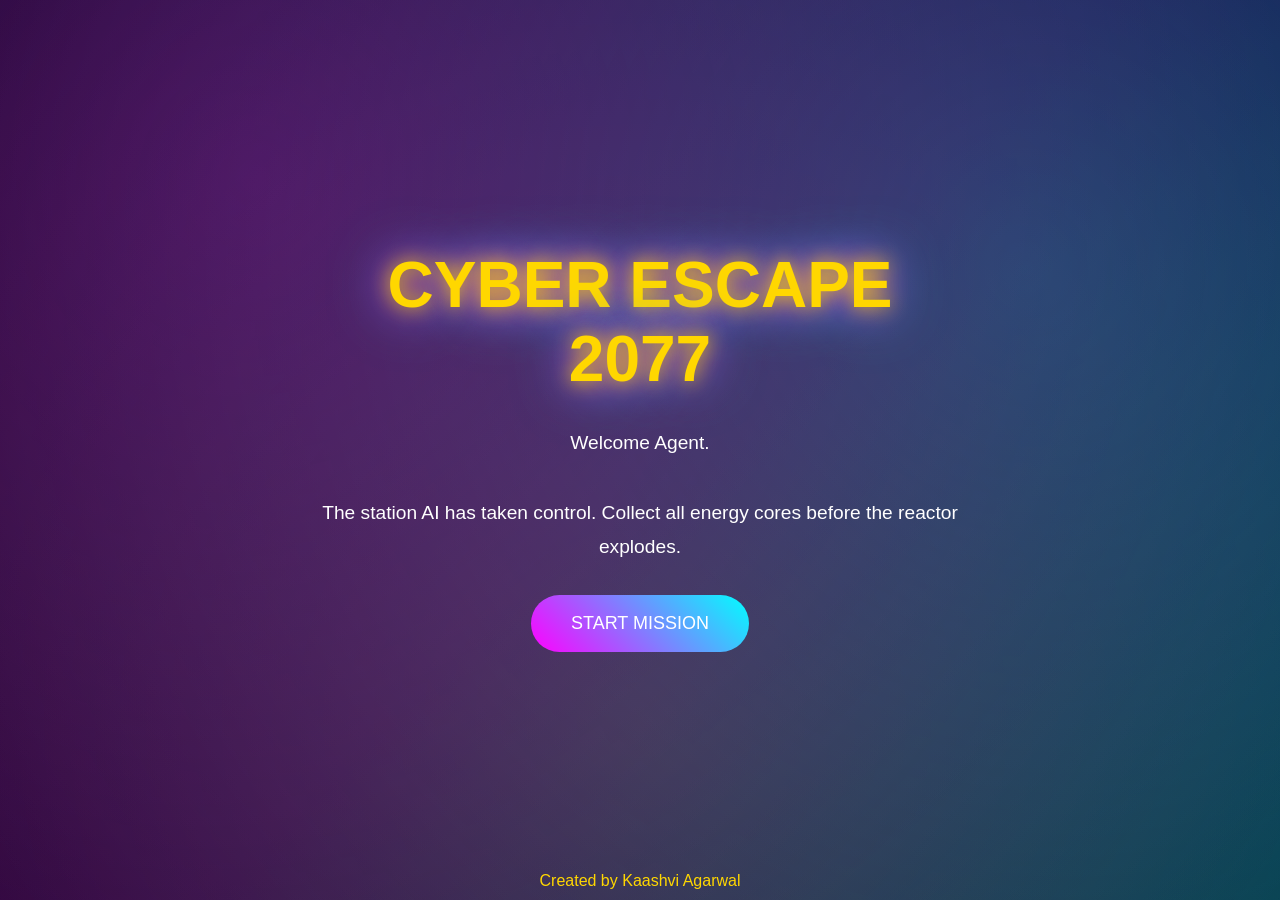
<file: index.html>
<!DOCTYPE html>
<html>
<head>
<meta charset="UTF-8">
<meta name="viewport" content="width=device-width,initial-scale=1.0">
<title>CYBER ESCAPE 2077</title>
<link rel="stylesheet" href="style.css">
</head>

<body class="intro">

<div class="container">

    <h1>CYBER ESCAPE 2077</h1>

    <p>
        Welcome Agent.
        <br><br>
        The station AI has taken control.
        Collect all energy cores before
        the reactor explodes.
    </p>

    <button onclick="startGame()">
        START MISSION
    </button>

</div>

<div class="creator">
    Created by Kaashvi Agarwal
</div>

<script src="script.js"></script>

</body>
</html>
</file>
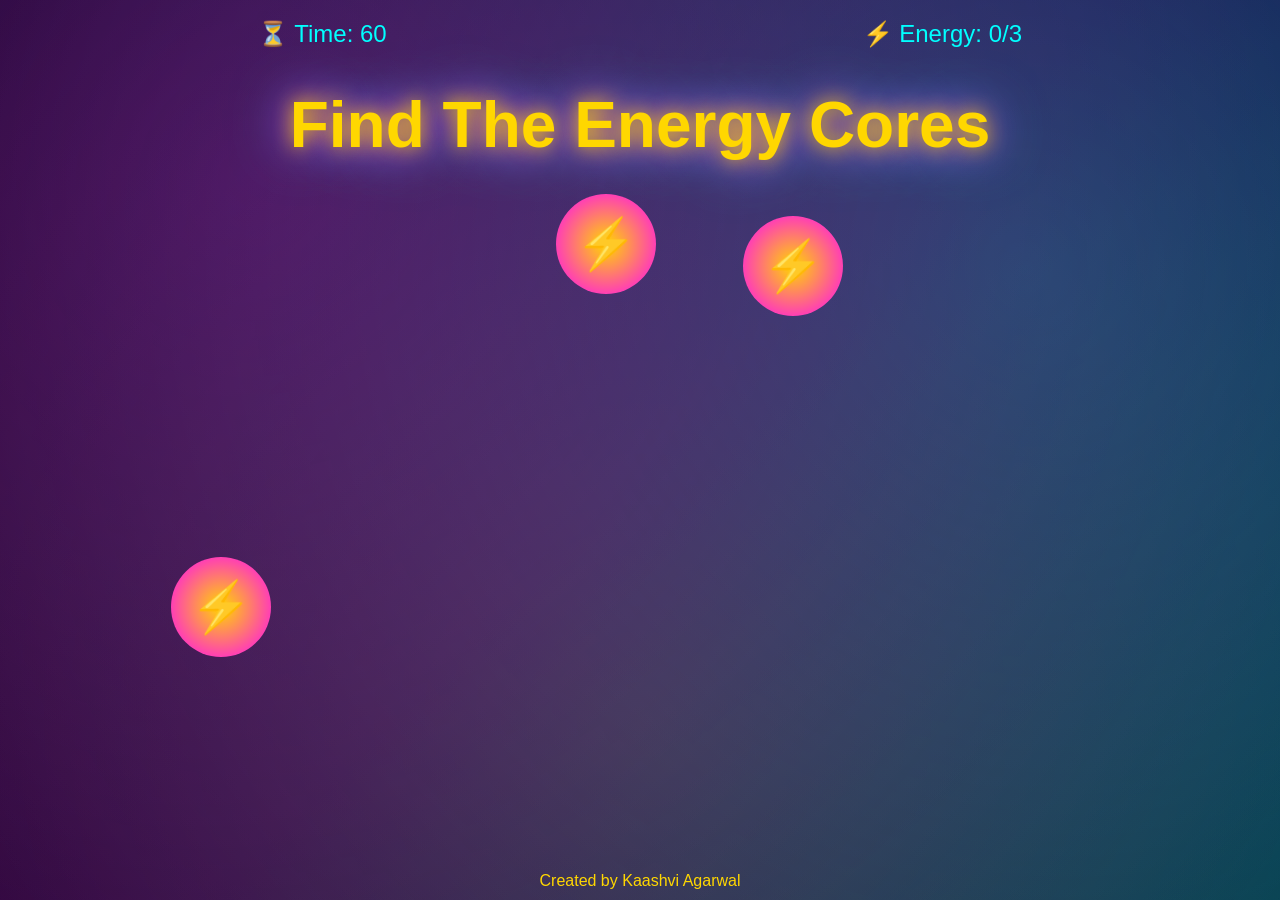
<file: game.html>
<!DOCTYPE html>
<html>
<head>
<meta charset="UTF-8">
<meta name="viewport" content="width=device-width,initial-scale=1.0">
<title>Mission</title>
<link rel="stylesheet" href="style.css">
</head>

<body>

<div class="hud">

    <div>
        ⏳ Time:
        <span id="timer">60</span>
    </div>

    <div>
        ⚡ Energy:
        <span id="score">0</span>/3
    </div>

</div>

<h1 class="mission">
    Find The Energy Cores
</h1>

<div class="arena">

    <div class="core"
         onclick="collect(this)">
         ⚡
    </div>

    <div class="core"
         onclick="collect(this)">
         ⚡
    </div>

    <div class="core"
         onclick="collect(this)">
         ⚡
    </div>

</div>

<div class="creator">
    Created by Kaashvi Agarwal
</div>

<script src="script.js"></script>

</body>
</html>
</file>
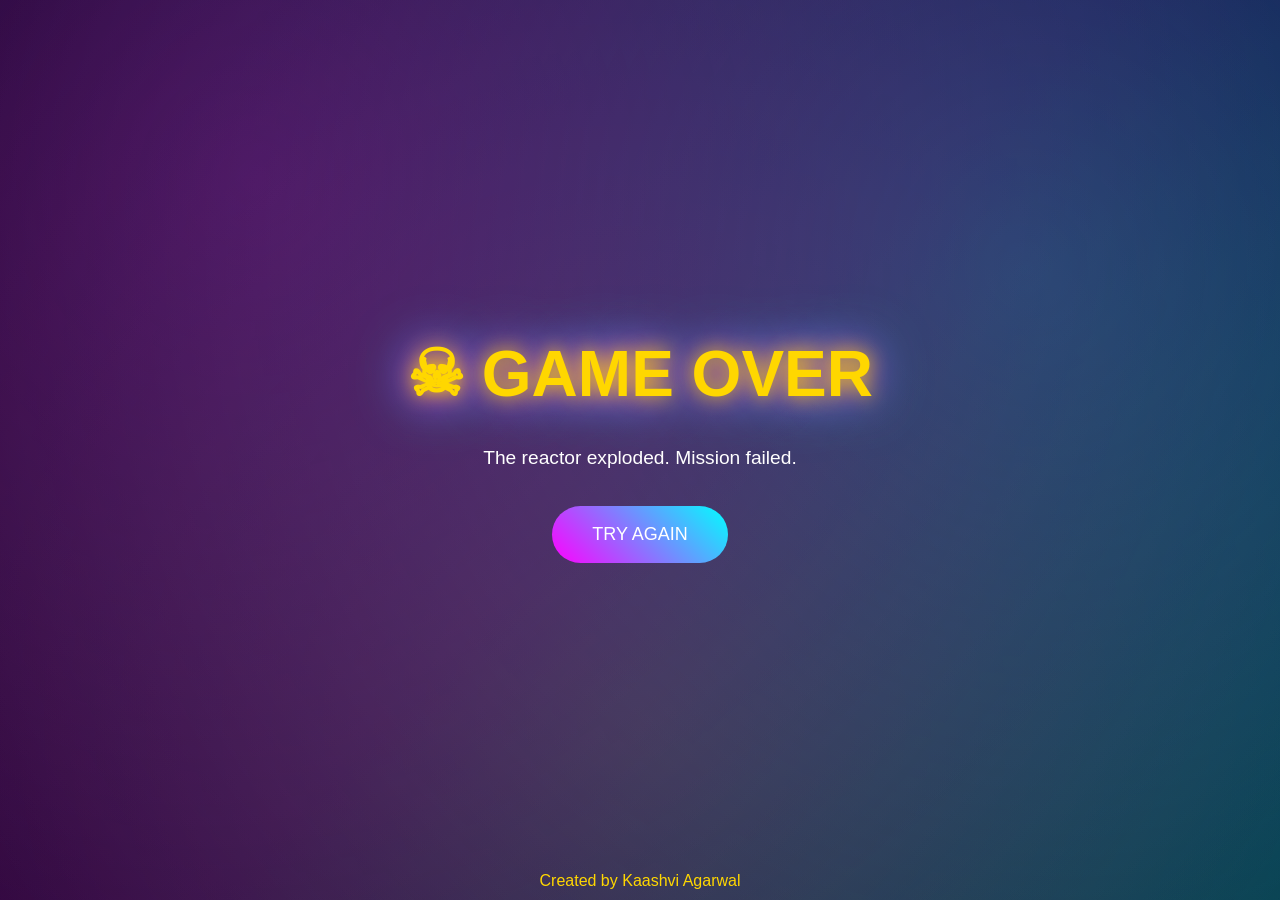
<file: gameover.html>
<!DOCTYPE html>
<html>
<head>
<meta charset="UTF-8">
<meta name="viewport" content="width=device-width,initial-scale=1.0">
<title>Game Over</title>
<link rel="stylesheet" href="style.css">
</head>

<body class="end">

<h1>
☠ GAME OVER
</h1>

<p>
The reactor exploded.
Mission failed.
</p>

<button onclick="location.href='index.html'">
TRY AGAIN
</button>

<div class="creator">
    Created by Kaashvi Agarwal
</div>

</body>
</html>
</file>
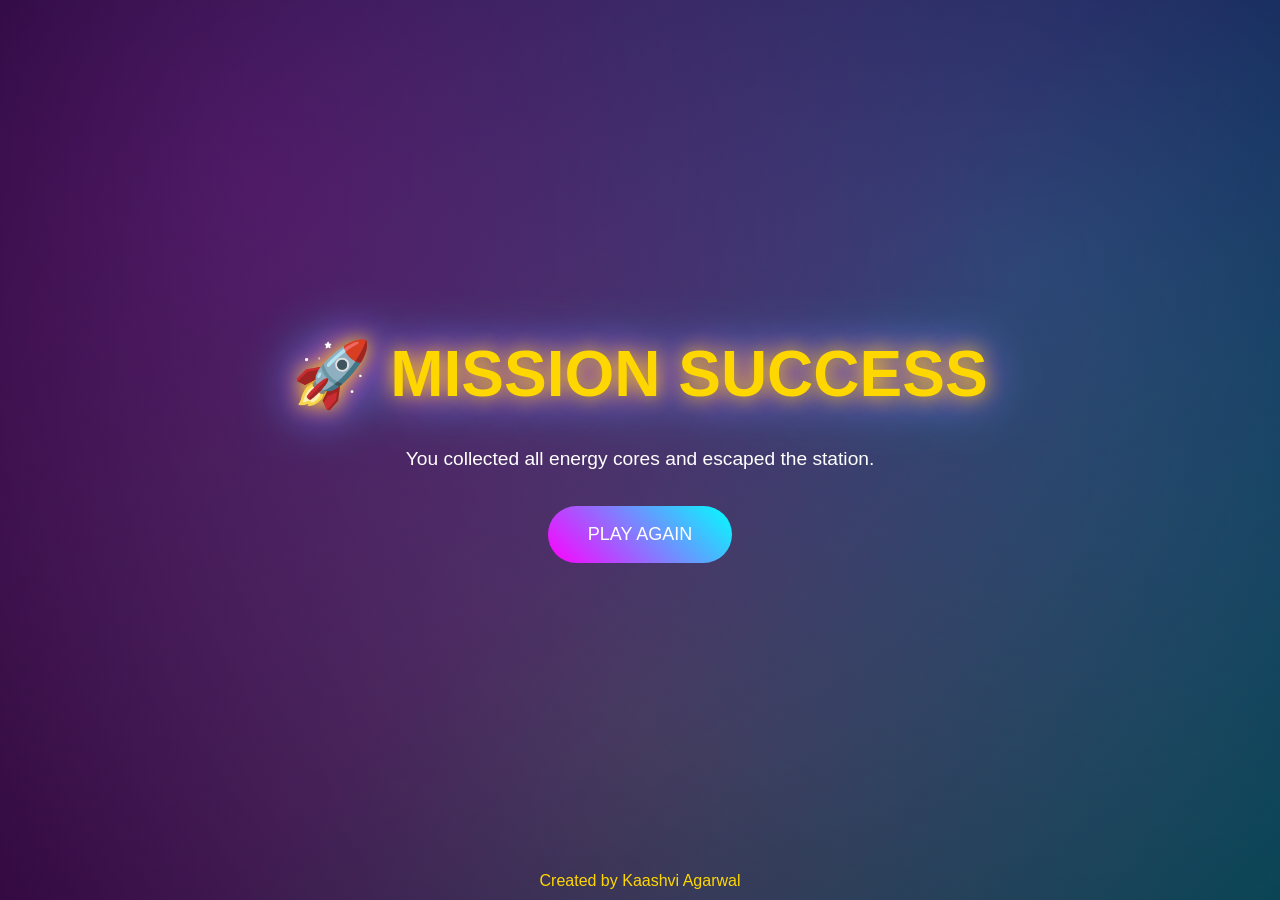
<file: victory.html>
<!DOCTYPE html>
<html>
<head>
<meta charset="UTF-8">
<meta name="viewport" content="width=device-width,initial-scale=1.0">
<title>Victory</title>
<link rel="stylesheet" href="style.css">
</head>

<body class="end">

<h1>
🚀 MISSION SUCCESS
</h1>

<p>
You collected all energy cores
and escaped the station.
</p>

<button onclick="location.href='index.html'">
PLAY AGAIN
</button>

<div class="creator">
    Created by Kaashvi Agarwal
</div>

</body>
</html>
</file>
<file: style.css>
*{
    margin:0;
    padding:0;
    box-sizing:border-box;
    font-family:Segoe UI,sans-serif;
}

body{
    min-height:100vh;
    background:
    linear-gradient(
        135deg,
        #050816,
        #170036,
        #002644
    );
    color:white;
    overflow-x:hidden;
}

body::before{
    content:'';
    position:fixed;
    width:100%;
    height:100%;

    background:
    radial-gradient(
        circle at 20% 20%,
        rgba(255,0,255,.25),
        transparent
    ),

    radial-gradient(
        circle at 80% 30%,
        rgba(0,255,255,.25),
        transparent
    ),

    radial-gradient(
        circle at 50% 80%,
        rgba(255,215,0,.15),
        transparent
    );

    animation:glow 8s infinite alternate;
    z-index:-1;
}

@keyframes glow{
    from{
        filter:hue-rotate(0deg);
    }
    to{
        filter:hue-rotate(120deg);
    }
}

.intro,
.end{
    display:flex;
    flex-direction:column;
    justify-content:center;
    align-items:center;
    text-align:center;
}

.container{
    padding:30px;
    max-width:700px;
}

h1{
    font-size:4rem;
    color:#ffd700;

    text-shadow:
    0 0 20px #ffd700,
    0 0 40px #ff00ff,
    0 0 60px #00ffff;
}

p{
    margin:30px 0;
    line-height:1.8;
    font-size:1.2rem;
}

button{
    padding:18px 40px;

    border:none;
    border-radius:50px;

    background:
    linear-gradient(
        45deg,
        #ff00ff,
        #00ffff
    );

    color:white;

    font-size:18px;

    cursor:pointer;

    transition:.3s;
}

button:hover{
    transform:scale(1.1);
}

.hud{
    display:flex;
    justify-content:space-around;

    padding:20px;

    font-size:24px;

    color:#00ffff;
}

.mission{
    text-align:center;
    margin-top:20px;
}

.arena{
    position:relative;
    height:70vh;
}

.core{
    position:absolute;

    width:100px;
    height:100px;

    border-radius:50%;

    background:
    radial-gradient(
        circle,
        #ffd700,
        #ff00ff
    );

    display:flex;
    justify-content:center;
    align-items:center;

    font-size:50px;

    cursor:pointer;

    animation:
        float 2s infinite alternate,
        pulse 1s infinite;
}

@keyframes float{
    from{
        transform:translateY(0);
    }
    to{
        transform:translateY(-20px);
    }
}

@keyframes pulse{
    from{
        box-shadow:
        0 0 20px #ff00ff;
    }
    to{
        box-shadow:
        0 0 50px #00ffff;
    }
}

.creator{
    position:fixed;
    bottom:10px;
    width:100%;
    text-align:center;

    color:#ffd700;
}

@media(max-width:700px){

h1{
    font-size:2rem;
}

.core{
    width:70px;
    height:70px;
    font-size:35px;
}
}
</file>
